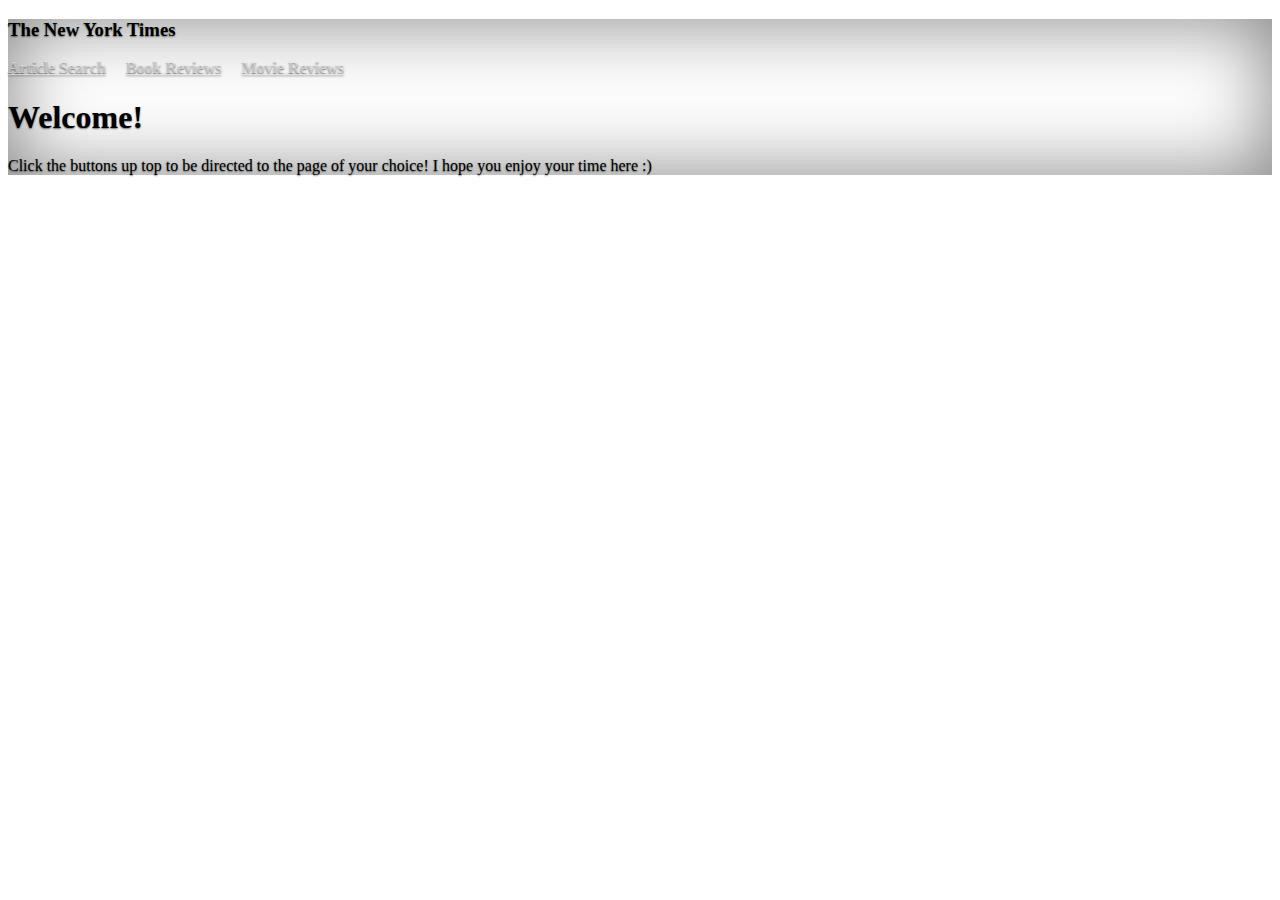
<file: index.html>
<!doctype html>
<html lang="en" class="h-100">
  <head>
    <meta charset="utf-8">
    <meta name="viewport" content="width=device-width, initial-scale=1">
    <meta name="description" content="">
    <meta name="author" content="Mark Otto, Jacob Thornton, and Bootstrap contributors">
    <meta name="generator" content="Hugo 0.82.0">
    <title>New York Times API Project</title>

    <link rel="canonical" href="https://getbootstrap.com/docs/5.0/examples/cover/">

    

    <!-- Bootstrap core CSS -->
    <link href="https://cdn.jsdelivr.net/npm/bootstrap@5.0.0-beta3/dist/css/bootstrap.min.css" rel="stylesheet" integrity="sha384-eOJMYsd53ii+scO/bJGFsiCZc+5NDVN2yr8+0RDqr0Ql0h+rP48ckxlpbzKgwra6" crossorigin="anonymous">


    <style>
      .bd-placeholder-img {
        font-size: 1.125rem;
        text-anchor: middle;
        -webkit-user-select: none;
        -moz-user-select: none;
        user-select: none;
      }

      @media (min-width: 768px) {
        .bd-placeholder-img-lg {
          font-size: 3.5rem;
        }
      }
    </style>

    
    <!-- Custom styles for this template -->
    <link href="project.css" rel="stylesheet">
  </head>
  <body class="d-flex h-100 text-center text-white bg-dark">
    
<div class="cover-container d-flex w-100 h-100 p-3 mx-auto flex-column">
  <header class="mb-auto">
    <div>
      <h3 id="float" class="float-md-start mb-0">The New York Times</h3>
      <nav class="nav nav-masthead justify-content-center float-md-end">
        <a class="nav-link" href="project2.html">Article Search</a>
        <a class="nav-link" href="project3.html">Book Reviews</a>
        <a class="nav-link" href="project4.html">Movie Reviews</a>
      </nav>
    </div>
  </header>

  <main class="px-3">
    <h1>Welcome!</h1>
    <p class="lead">Click the buttons up top to be directed to the page of your choice! I hope you enjoy your time here :)</p>
    <p class="lead">
    </p>
  </main>

  <footer class="mt-auto text-white-50">
    
</div>


<script src="https://cdn.jsdelivr.net/npm/bootstrap@5.0.0-beta3/dist/js/bootstrap.bundle.min.js" integrity="sha384-JEW9xMcG8R+pH31jmWH6WWP0WintQrMb4s7ZOdauHnUtxwoG2vI5DkLtS3qm9Ekf" crossorigin="anonymous"></script>
<script src="https://cdn.jsdelivr.net/npm/@popperjs/core@2.9.1/dist/umd/popper.min.js" integrity="sha384-SR1sx49pcuLnqZUnnPwx6FCym0wLsk5JZuNx2bPPENzswTNFaQU1RDvt3wT4gWFG" crossorigin="anonymous"></script>
<script src="https://cdn.jsdelivr.net/npm/bootstrap@5.0.0-beta3/dist/js/bootstrap.min.js" integrity="sha384-j0CNLUeiqtyaRmlzUHCPZ+Gy5fQu0dQ6eZ/xAww941Ai1SxSY+0EQqNXNE6DZiVc" crossorigin="anonymous"></script>

  </body>
</html>
</file>
<file: project.css>
body {
  background-image: url("https://media1.giphy.com/media/FOV9923exXGM78DoSZ/giphy.gif?cid=ecf05e47od3rhla7hfjsjkn197u0hf9nnysmz5ri4jm59a0h&rid=giphy.gif");
  background-size: 100%;
} /*
 * Globals
 */

/* Custom default button */
.btn-secondary,
.btn-secondary:hover,
.btn-secondary:focus {
  color: #333;
  text-shadow: none; /* Prevent inheritance from `body` */
}

/*
 * Base structure
 */

body {
  text-shadow: 0 0.05rem 0.1rem rgba(0, 0, 0, 0.5);
  box-shadow: inset 0 0 5rem rgba(0, 0, 0, 0.5);
}

.cover-container {
  max-width: 42em;
}

/*
 * Header
 */

.nav-masthead .nav-link {
  padding: 0.25rem 0;
  font-weight: 700;
  color: rgba(255, 255, 255, 0.5);
  background-color: transparent;
  border-bottom: 0.25rem solid transparent;
}

.nav-masthead .nav-link:hover,
.nav-masthead .nav-link:focus {
  border-bottom-color: rgba(255, 255, 255, 0.25);
}

.nav-masthead .nav-link + .nav-link {
  margin-left: 1rem;
}

.nav-masthead .active {
  color: #fff;
  border-bottom-color: #fff;
}
</file>
